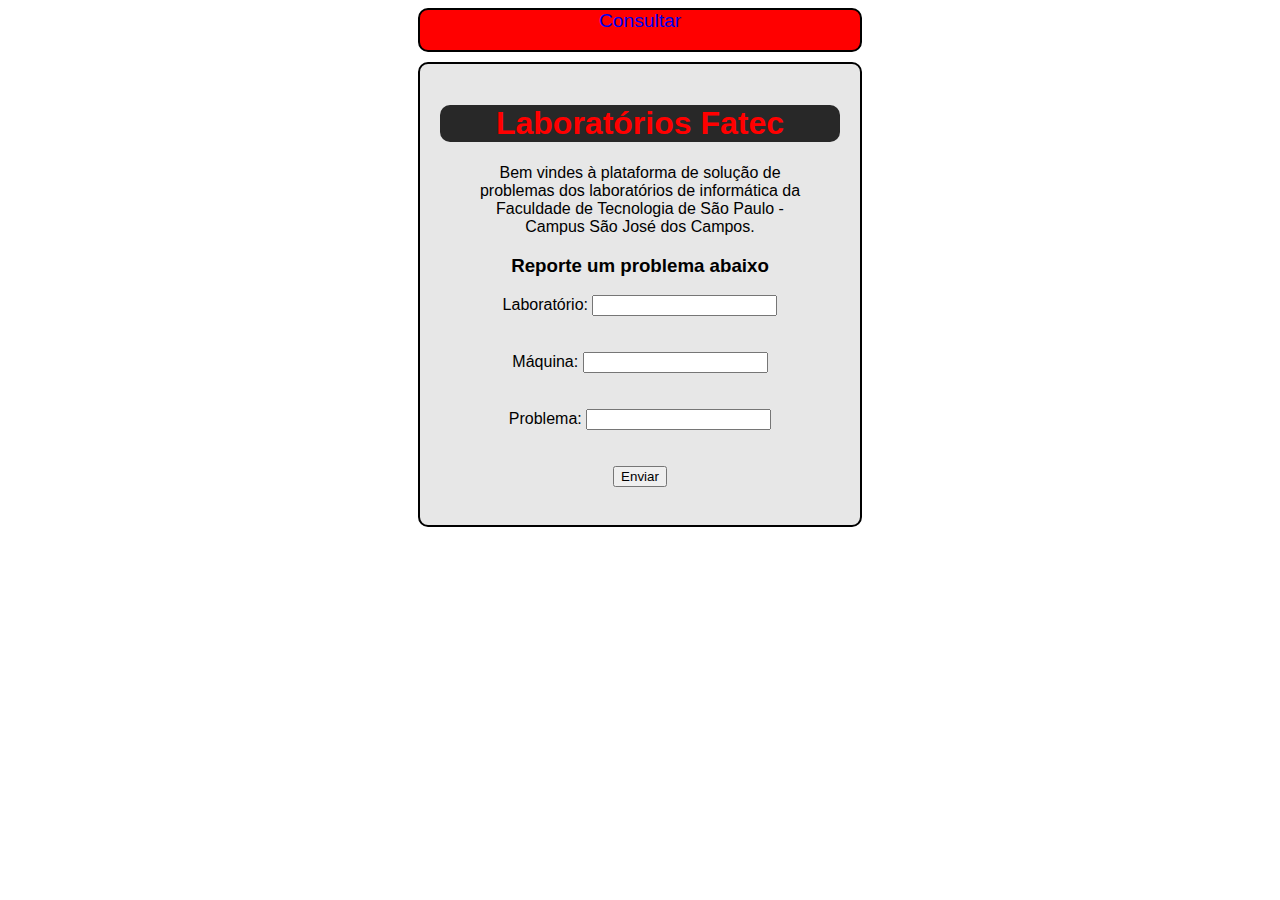
<file: index.html>
<!DOCTYPE html>
<html lang="en">
<head>
    <meta charset="UTF-8">
    <meta http-equiv="X-UA-Compatible" content="IE=edge">
    <meta name="viewport" content="width=device-width, initial-scale=1.0">
    <link rel="stylesheet" href="style.css">
    <title>API das mulas</title>
</head>
<body>

    <div class="header">
        <a href="./consulta.html">Consultar</a>
    </div>

    <div class="conteudo">

        <h1>Laboratórios Fatec</h1>
        <p>Bem vindes à plataforma de solução de problemas dos laboratórios de informática da Faculdade de Tecnologia de São Paulo - Campus São José dos Campos.</p>
        
        <h3>Reporte um problema abaixo</h3>

        <p>Laboratório: <input type="text" name="report" id="report"></p>
        <br><br>
        
        <p>Máquina: <input type="text" name="report" id="report"></p>
        <br><br>
        
        <p>Problema: <input type="text" name="report" id="report"></p>
        <br><br>
        <input type="submit" value="Enviar">
        <br><br>
    </div>
</body>
</html>
</file>
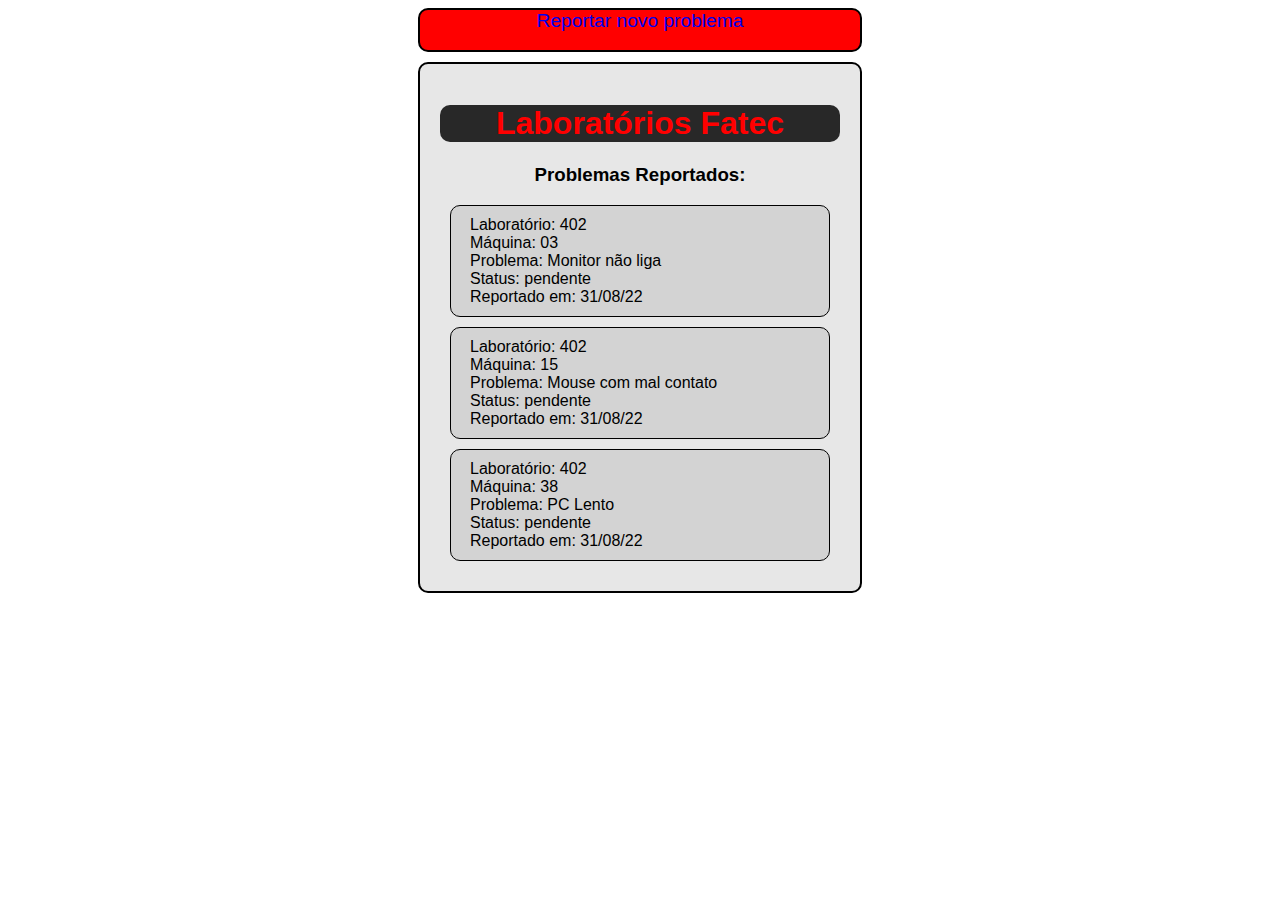
<file: consulta.html>
<!DOCTYPE html>
<html lang="en">
<head>
    <meta charset="UTF-8">
    <meta http-equiv="X-UA-Compatible" content="IE=edge">
    <meta name="viewport" content="width=device-width, initial-scale=1.0">
    <link rel="stylesheet" href="style.css">
    <title>API das mulas</title>
</head>
<body>

    <div class="header">
        <a href="./index.html">Reportar novo problema</a>
    </div>

    <div class="conteudo">


        <h1>Laboratórios Fatec</h1>
        <h3>Problemas Reportados:</h3>
        <div class="ordem-servico">
            <p>Laboratório: 402</p>
            <p>Máquina: 03</p>
            <p>Problema: Monitor não liga</p>
            <p>Status: pendente</p>
            <p>Reportado em: 31/08/22</p>
        </div>
        <div class="ordem-servico">
            <p>Laboratório: 402</p>
            <p>Máquina: 15</p>
            <p>Problema: Mouse com mal contato</p>
            <p>Status: pendente</p>
            <p>Reportado em: 31/08/22</p>
        </div>
        <div class="ordem-servico">
            <p>Laboratório: 402</p>
            <p>Máquina: 38</p>
            <p>Problema: PC Lento</p>
            <p>Status: pendente</p>
            <p>Reportado em: 31/08/22</p>
        </div>

    </div>
</body>
</html>
</file>
<file: style.css>
body {
    text-align: center;
    font-family: Arial, Helvetica, sans-serif;
}

.conteudo {
    margin: auto;
    padding: 20px;
    border: 2px solid black;
    width: 400px;
    text-align: center;
    background-color: rgba(211, 211, 211, 0.541);
    border-radius: 10px;
}

.header {
    text-align: center;
    margin: auto;
    border-radius: 10px;
    margin-bottom: 10px;
    border: 2px solid black;
    width: 440px;
    height: 40px;
    background-color: red;
}

.header a {
    text-decoration: none;
    font-size: 1.2rem;
}

h1 {
    background-color: #282828;
    color: red;
    border-radius: 10px;
}

p {
    width: 340px;
    margin: auto;
}

.ordem-servico {
    /* width: 80%; */
    margin: 10px 10px 10px 10px;
    padding: 10px;
    border: 1px solid black;
    border-radius: 10px;
    position: inherit;
    text-align: start;
    background-color: lightgray;
}
</file>
